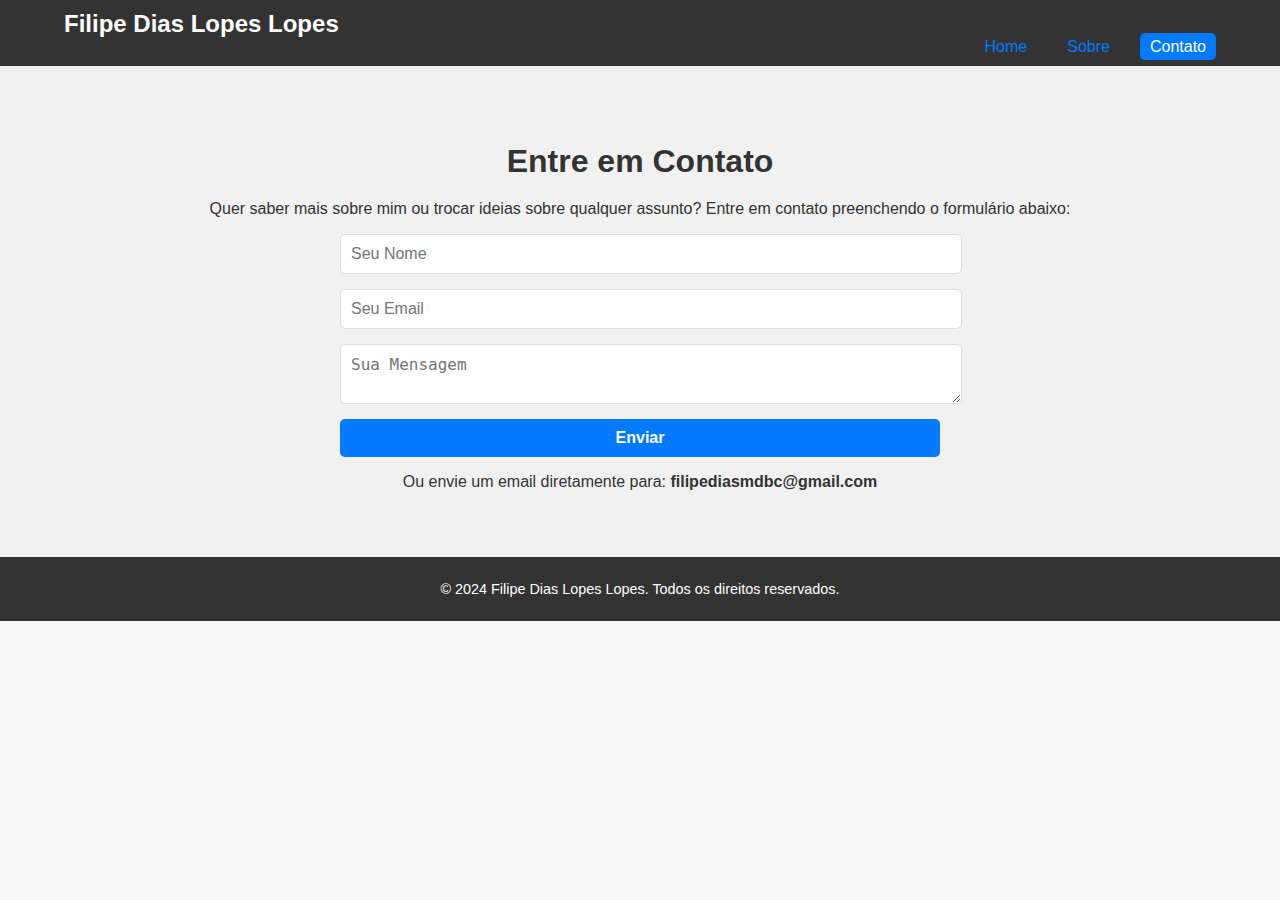
<file: contato.html>
<!DOCTYPE html>
<html lang="pt-br">
<head>
  <meta charset="UTF-8">
  <meta name="viewport" content="width=device-width, initial-scale=1.0">
  <title>Contato - Filipe Dias Lopes lopes</title>

  <!-- Link para o arquivo de estilos CSS -->
  <link rel="stylesheet" href="estilo.css">

</head>
<body>

  <!-- Cabeçalho com menu de navegação -->

  <header>
    <nav>
      <div class="container">
        <a href="index.html" class="logo">Filipe Dias Lopes Lopes</a>
        <ul>
          <li><a href="index.html">Home</a></li>
          <li><a href="sobre.html">Sobre</a></li>
          <li><a href="contato.html" class="active">Contato</a></li>
        </ul>
      </div>
    </nav>
  </header>

  <!-- Seção de contato -->

  <main>
    <section class="contato">
      <div class="container">
        <h2>Entre em Contato</h2>
        <p>Quer saber mais sobre mim ou trocar ideias sobre qualquer assunto? Entre em contato preenchendo o formulário abaixo:</p>

        <!-- Formulário de contato -->

        <form action="#">
          <input type="text" name="nome" placeholder="Seu Nome" required>
          <input type="email" name="email" placeholder="Seu Email" required>
          <textarea name="mensagem" placeholder="Sua Mensagem" required></textarea>
          <button type="submit">Enviar</button>
        </form>
        <p>Ou envie um email diretamente para: <strong>filipediasmdbc@gmail.com</strong></p>
      </div>
    </section>
  </main>

  <!-- Rodapé do site -->

  <footer>
    <p>© 2024 Filipe Dias Lopes Lopes. Todos os direitos reservados.</p>
  </footer>
</body>
</html>
</file>
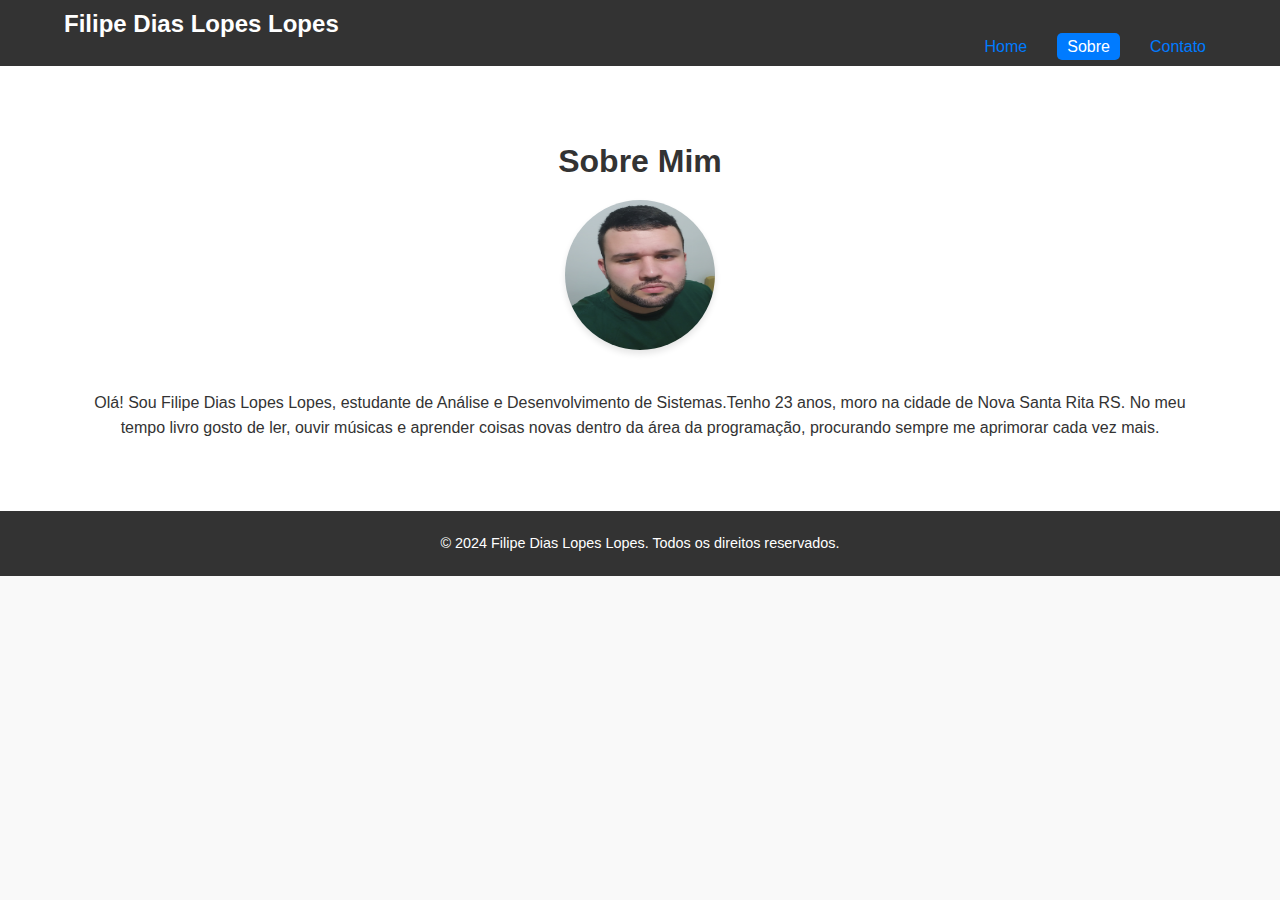
<file: sobre.html>
<!DOCTYPE html>
<html lang="pt-br">
<head>
  <meta charset="UTF-8">
  <meta name="viewport" content="width=device-width, initial-scale=1.0">
  <title>Sobre - Filipe Dias Lopes Lopes</title>

  <!-- Link para o arquivo de estilos CSS -->
  <link rel="stylesheet" href="estilo.css">

</head>
<body>

  <!-- Cabeçalho com menu de navegação -->

  <header>
    <nav>
      <div class="container">
        <a href="index.html" class="logo">Filipe Dias Lopes Lopes</a>
        <ul>
          <li><a href="index.html">Home</a></li>
          <li><a href="sobre.html" class="active">Sobre</a></li>
          <li><a href="contato.html">Contato</a></li>
        </ul>
      </div>
    </nav>
  </header>

  <!-- Seção sobre mim -->

  <main>
    <section class="sobre">
      <div class="container">
        <h2>Sobre Mim</h2>

        <!-- Foto de perfil -->

        <img src="imagens/fotodeperfil.jpg" alt="Filipe Dias Lopes" class="perfil">

        <!-- Descrição pessoal -->

        <p>Olá! Sou Filipe Dias Lopes Lopes, estudante de Análise e Desenvolvimento de Sistemas.Tenho 23 anos, moro na cidade de Nova Santa Rita RS. No meu tempo livro gosto de ler, ouvir músicas e aprender coisas novas dentro da área da programação, procurando sempre me aprimorar cada vez mais.</p>
      </div>
    </section>
  </main>

  <!-- Rodapé do site -->

  <footer>
    <p>© 2024 Filipe Dias Lopes Lopes. Todos os direitos reservados.</p>
  </footer>
</body>
</html>
</file>
<file: estilo.css>
/* Configurações gerais */

body {
    font-family: 'Arial', sans-serif; /* Fonte limpa e profissional */
    margin: 0;
    padding: 0;
    background-color: #f9f9f9; /* Cor de fundo suave */
    color: #333; /* Cor do texto */
  }
  

  a {
    text-decoration: none; /* Remove sublinhado dos links */
    color: #007bff; /* Azul padrão */
    transition: color 0.3s ease; /* Efeito ao passar o mouse */
  }
  

  a:hover {
    color: #0056b3; /* Tom mais escuro ao passar o mouse */
  }
  

  ul {
    list-style: none; /* Remove marcadores das listas */
    margin: 0;
    padding: 0;
  }
 
  
  .container {
    width: 90%;
    max-width: 1200px; /* Limita a largura máxima */
    margin: 0 auto; /* Centraliza o conteúdo */
  }
 
  
  /* Estilização do cabeçalho */

  header {
    background-color: #333; /* Fundo escuro */
    color: #fff; /* Texto claro */
    padding: 10px 0;
  }
 
  
  header .logo {
    font-size: 1.5rem;
    font-weight: bold;
    color: #fff; /* Logo na cor branca */
  }
 
  
  nav ul {
    display: flex;
    justify-content: flex-end; /* Alinha itens à direita */
    gap: 20px; /* Espaço entre os itens */
  }
  

  nav ul li a {
    font-size: 1rem;
    font-weight: 500;
    padding: 5px 10px;
    border-radius: 5px; /* Cantos arredondados */
  }
  

  nav ul li a.active, nav ul li a:hover {
    background-color: #007bff; /* Fundo azul */
    color: #fff; /* Texto branco */
  }
  

  /* Página principal */
  .hero {
    background: url('../img/hero.jpg') no-repeat center center/cover; /* Imagem de fundo responsiva */
    color: gray;
    text-align: center;
    padding: 100px 20px; /* Espaçamento interno */
  }
 
  
  .hero h1 {
    font-size: 2.5rem;
    margin-bottom: 20px;
  }
 
  
  .hero p {
    font-size: 1.2rem;
    margin-bottom: 30px;
  }
  

  .hero .btn {
    display: inline-block;
    padding: 10px 20px;
    font-size: 1rem;
    font-weight: bold;
    color: #fff;
    background-color: #007bff; /* Fundo azul */
    border: none;
    border-radius: 5px;
    transition: background-color 0.3s ease;
  }
 
  
  .hero .btn:hover {
    background-color: #0056b3; /* Azul mais escuro ao passar o mouse */
  }
  

  /* Sobre mim */

  .sobre {
    background-color: #fff;
    padding: 50px 20px;
    text-align: center;
  }
  
  .sobre h2 {
    font-size: 2rem;
    margin-bottom: 20px;
  }
 
  
  .sobre img.perfil {
    width: 150px;
    height: 150px;
    border-radius: 50%; /* Torna a imagem redonda */
    margin-bottom: 20px;
    box-shadow: 0 4px 6px rgba(0, 0, 0, 0.1); /* Sombra leve */
  }
 
  
  .sobre p {
    font-size: 1rem;
    line-height: 1.6;
    margin-bottom: 20px;
  }
 
  
  .sobre ul {
    text-align: left;
    max-width: 600px;
    margin: 0 auto; /* Centraliza a lista */
    padding: 0;
  }

  
  .sobre ul li {
    font-size: 1rem;
    margin-bottom: 10px;
  }
 
  
  /* Formulário de Contato */

  .contato {
    background-color: #f1f1f1;
    padding: 50px 20px;
    text-align: center;
  }
  
  .contato h2 {
    font-size: 2rem;
    margin-bottom: 20px;
  }
  
  .contato form {
    max-width: 600px;
    margin: 0 auto; /* Centraliza o formulário */
    display: flex;
    flex-direction: column; /* Alinha os campos verticalmente */
    gap: 15px; /* Espaço entre os campos */
  }
  

  .contato input, .contato textarea {
    width: 100%;
    padding: 10px;
    font-size: 1rem;
    border: 1px solid #ddd; /* Borda cinza clara */
    border-radius: 5px;
    background-color: #fff;
    transition: border-color 0.3s ease;
  }
  

  .contato input:focus, .contato textarea:focus {
    border-color: #007bff; /* Realça a borda ao focar */
    outline: none; /* Remove o outline padrão */
  }
  

  .contato button {
    padding: 10px 20px;
    font-size: 1rem;
    font-weight: bold;
    color: #fff;
    background-color: #007bff; /* Fundo azul */
    border: none;
    border-radius: 5px;
    cursor: pointer;
    transition: background-color 0.3s ease;
  }
  
  
  .contato button:hover {
    background-color: #0056b3; /* Azul mais escuro */
  }
  

  /* Rodapé */

  footer {
    background-color: #333; /* Fundo escuro */
    color: #fff; /* Texto branco */
    text-align: center;
    padding: 10px 0;
    font-size: 0.9rem;
  }
</file>
